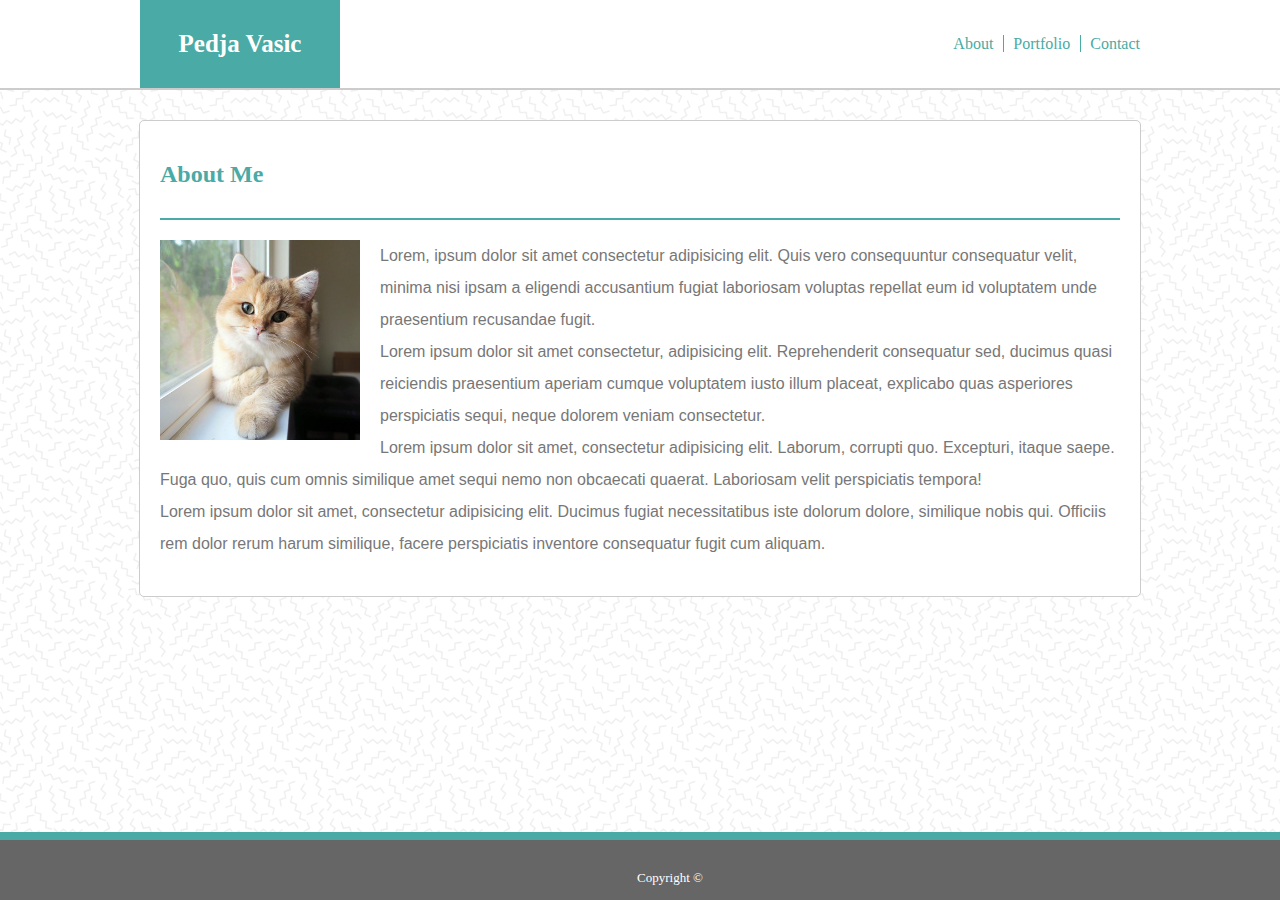
<file: index.html>
<!DOCTYPE html>
<html lang="en">
   <head>
      <meta name="viewport" content="width=device-width, initial-scale=1.0, maximum-scale=1.0, user-scalable=no">
      <meta charset="UTF-8">
      <!-- <link rel="stylesheet" type="text/css" href="assets/css/reset.css"> -->
      <link rel="stylesheet" type="text/css" href="assets/css/style.css">
      <title>Pedja Vasic</title>
   </head>
   <body background="assets/images/memphis-mini.png">
      <section id="topheader">
         <div class="wrapper">
            <section id="header">
               <strong>Pedja Vasic</strong>
            </section>
            <section class="header-content">
               <a class="content" id="front" href="index.html">About</a>
               <a class="content" id="portfolio" href="portfolio.html">Portfolio</a>
               <a class="content" id="contact" href="contact.html">Contact</a> 
            </section>
         </div>
      </section>
      <section class="container">
         <div id="about">
            <h2>About Me</h2>
            <img id="mainpic" src="assets/images/cat pic.jpg" style="width:200px; height: 200px" alt="cat pic"> 
            <p>
               Lorem, ipsum dolor sit amet consectetur adipisicing elit. Quis vero consequuntur consequatur velit, minima nisi ipsam a eligendi accusantium fugiat laboriosam voluptas repellat eum id voluptatem unde praesentium recusandae fugit. 
               <br>
               Lorem ipsum dolor sit amet consectetur, adipisicing elit. Reprehenderit consequatur sed, ducimus quasi reiciendis praesentium aperiam cumque voluptatem iusto illum placeat, explicabo quas asperiores perspiciatis sequi, neque dolorem veniam consectetur.
               <br>
               Lorem ipsum dolor sit amet, consectetur adipisicing elit. Laborum, corrupti quo. Excepturi, itaque saepe. Fuga quo, quis cum omnis similique amet sequi nemo non obcaecati quaerat. Laboriosam velit perspiciatis tempora!
               <br>
               Lorem ipsum dolor sit amet, consectetur adipisicing elit. Ducimus fugiat necessitatibus iste dolorum dolore, similique nobis qui. Officiis rem dolor rerum harum similique, facere perspiciatis inventore consequatur fugit cum aliquam.
            </p>
         </div>
      </section>
      <div class="push"></div>
      <footer class="footer">
         <div id="copyright">Copyright ©</div>
      </footer>
   </body>
</html>
</file>
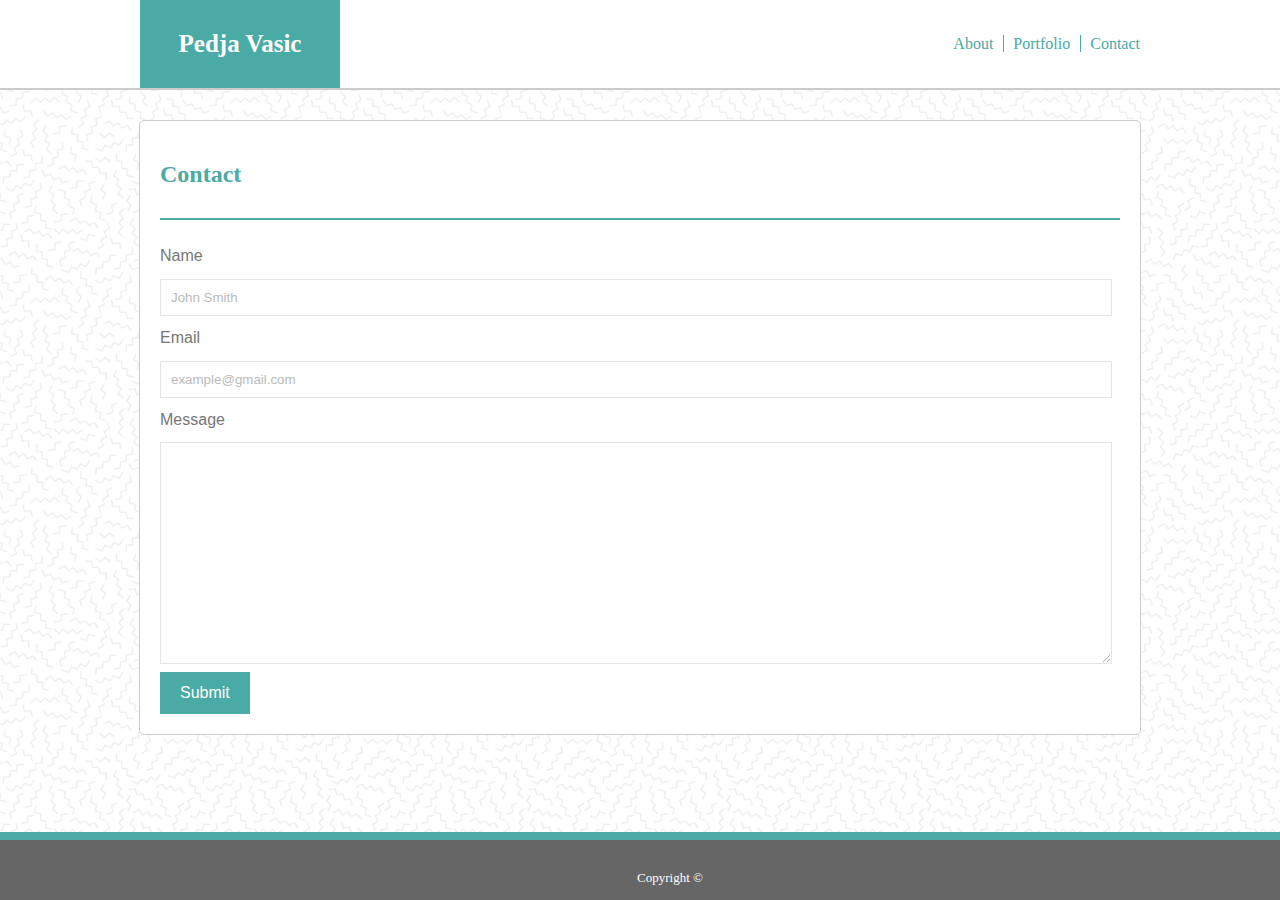
<file: contact.html>
<!DOCTYPE html>
<html lang="en">
   <head>
      <meta name="viewport" content="width=device-width, initial-scale=1.0, maximum-scale=1.0, user-scalable=no">
      <meta charset="UTF-8">
      <!-- <link rel="stylesheet" type="text/css" href="assets/css/reset.css"> -->
      <link rel="stylesheet" type="text/css" href="assets/css/style.css">
      <title>Pedja Vasic</title>
   </head>
   <body background="assets/images/memphis-mini.png">
      <section id="topheader">
         <div class="wrapper">
            <section id="header">
               <strong>Pedja Vasic</strong>
            </section>
            <section class="header-content">
               <a class="content" id="front" href="index.html">About</a>
               <a class="content" id="portfolio" href="portfolio.html">Portfolio</a>
               <a class="content" id="contact" href="contact.html">Contact</a> 
            </section>
         </div>
      </section>
      <div class="container">
         <h2>Contact</h2>
         <form action="/action_page.php">
            <p class="contact-form">Name</p>
            <input type="text" id="fname" name="firstname" placeholder="John Smith">
            <p class= "contact-form">Email</p>
            <input type="text" id="lname" name="lastname" placeholder="example@gmail.com">
            <p class="contact-form">Message</p>
            <textarea id="subject" name="subject" style="height:200px"></textarea>
            <input type="submit" value="Submit">
         </form>
      </div>
      <div class="push"></div>
      <footer class="footer">
         <div id="copyright">Copyright ©</div>
      </footer>
   </body>
</html>
</file>
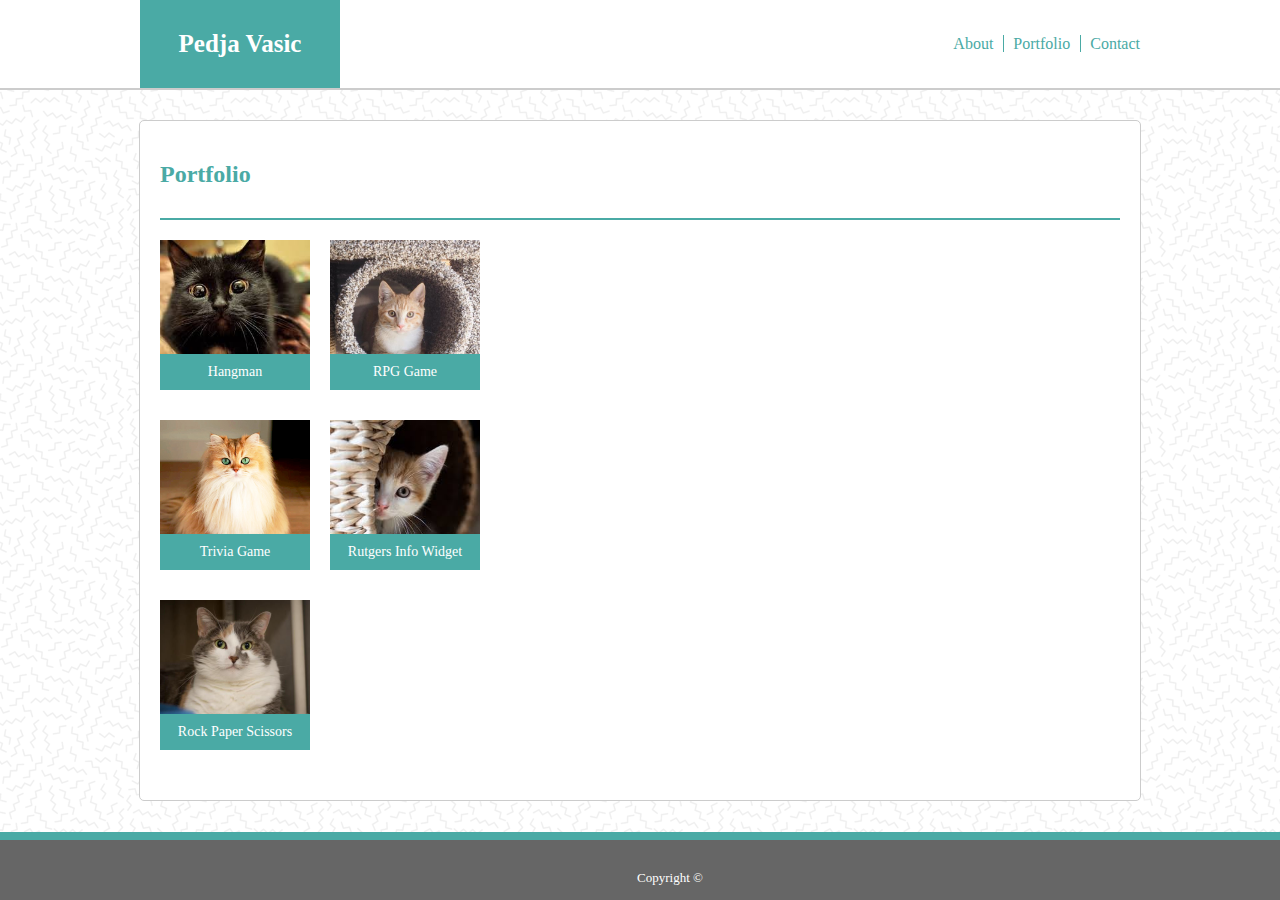
<file: portfolio.html>
<!DOCTYPE html>
<html lang="en">
   <head>
      <meta name="viewport" content="width=device-width, initial-scale=1.0, maximum-scale=1.0, user-scalable=no">
      <meta charset="UTF-8">
      <!-- <link rel="stylesheet" type="text/css" href="assets/css/reset.css"> -->
      <link rel="stylesheet" type="text/css" href="assets/css/style.css">
      <title>Pedja Vasic</title>
   </head>
   <body background="assets/images/memphis-mini.png">
      <section id="topheader">
         <div class="wrapper">
            <section id="header">
               <strong>Pedja Vasic</strong>
            </section>
            <section class="header-content">
               <a class="content" id="front" href="index.html">About</a>
               <a class="content" id="portfolio" href="portfolio.html">Portfolio</a>
               <a class="content" id="contact" href="contact.html">Contact</a> 
            </section>
         </div>
      </section>
      <section class="container">
         <div id="about">
            <h2>Portfolio</h2>
         </div>
         <section class="image" id="portfolio1">
            <img src="assets/images/Portfolio1.jpg" style="width=150px; height:150px" alt="Portfolio1">   
            <section class="overlay" id="title1">Hangman</section>
         </section>
         <section class="image" id="portfolio2">
            <img src="assets/images/portfolio2.jpg" style="width=150px; height:150px" alt="Portfolio2">
            <section class="overlay" id="title2">RPG Game</section>
         </section>
         <section class="image" id="portfolio3">
            <img src="assets/images/Portfolio3.jpg" style="width=150px; height:150px" alt="Portfolio3">   
            <section class="overlay" id="title3">Trivia Game</section>
         </section>
         <section class="image" id="portfolio4">
            <img src="assets/images/Portfolio4.jpg" style="width=150px; height:150px" alt="Portfolio4">   
            <section class="overlay" id="title4">Rutgers Info Widget</section>
         </section>
         <section class="image" id="portfolio5">
            <img src="assets/images/Portfolio5.jpg" style="width=150px; height:150px" alt="Portfolio5">   
            <section class="overlay" id="title5">Rock Paper Scissors</section>
         </section>
      </section>
      <div class="push"></div>
      <footer class="footer">
         <div id="copyright">Copyright ©</div>
      </footer>
   </body>
</html>
</file>
<file: assets/css/style.css>
html, body {
    height: 100%;
    margin: 0;
}
.wrapper {
    position: relative;
    width: 1000px;
    margin: 0 auto;
  }
/* Header */
#topheader {
    position: relative;
    font-family: Georgia, 'Times New Roman', Times, serif;
    margin-bottom: 30px;
    text-align: center;
    background: #ffffff;
    height:88px;
    border-bottom: solid #cccccc 2px;
    top: 0;
}
#header {
    /* position: absolute; */
    font-size: 25px;
    width: 200px;
    padding-top: 30px;
    padding-bottom: 30px;
    text-align: center;
    background: #4aaaa5;
    color: white;
  }
  .header-content {
    position: absolute;
    top: 40%;
    right: 0;
    text-align: center;
    background: #ffffff`;
    color: #4aaaa5;
  }
.content {
    color: #4aaaa5;
    text-decoration: none;
}
#front {
    margin-right: 5px;
    padding-right: 10px;
    border-right: solid 1px;
}
#portfolio {
    margin-right: 5px;
    padding-right: 10px;
    border-right: solid 1px;
}
/* Main Section */
h2 {
    color: #4aaaa5;
    font-family: Georgia, 'Times New Roman', Times, serif;
    margin-bottom: 20px;
    padding-bottom: 30px;
    border-bottom: 2px #4aaaa5 solid;
    box-shadow: 0px 0px 0px 8px rgba(0,0,0,0,3);
}
.container {
    width: 960px;
    font-family: 'Arial', 'Helvetica Neue', Helvetica, sans-serif;
    background: #ffffff;
    border: solid #cccccc 1px;
    padding: 20px;
    color: #777777;
    margin: 0 auto;
}
p {
    line-height: 2.0;
}
#mainpic {
    float: left;
    margin-right: 20px;
}
/* Footer */
.footer {
    position: fixed;
    padding: 30px;
    bottom: 0px;
    width: 100%;
    background: #666666;
    border-top: 8px solid #4aaaa5;
    text-align: center;
    margin-top: 90px;
    color: white;
    font-size: small;
}
.footer, .push {
    height: 0;
}
/* Contact form */
input[type=text], select, textarea {
    width: 930px;
    padding: 10px;
    border: 1px solid #ccc;
    resize: vertical;
    margin-top: -10px;
    margin-bottom: -14px;
    opacity: .5;
  }
  
  input[type=submit] {
    background-color: #4aaaa5;
    color: white;
    padding: 12px 20px;
    font-size: medium;
    margin-top: 18px;
    border: none;
    cursor: pointer;
  }
  
  input[type=submit]:hover {
    background-color: #45a049;
  }
  
  .container {
    border-radius: 5px;
    background-color: #ffffff;
    padding: 20px;
    height: auto;
    overflow: auto;
  }

.image { 
    position: relative;
    float: left;
    overflow: hidden;
    text-align: center;
    justify-content: center;
    align-items: flex-end;
    display: flex;
    padding-bottom: 30px;
}

.overlay {
    position: absolute;
    font-family: Georgia, 'Times New Roman', Times, serif;
    font-size: 14px;
    background: #4aaaa5;
    width: 150px;
    color: #ffffff;
    padding-top: 10px;
    padding-bottom: 10px;
    text-align: center;
    margin-top: -5px;
} 

#portfolio1 {
    float: left;
    text-align: center;
    padding-right: 10px;
    padding-bottom: 30px;

}
#portfolio2 {
    float: left;
    overflow: hidden;
    text-align: center;
    padding-left: 10px;
}
#portfolio3 {
    clear: both;
    float: left;
    overflow: hidden;
    text-align: center;
    padding-right: 10px;

}
#portfolio4 {
    float: left;
    overflow: hidden;
    text-align: center;
    padding-left: 10px;
}
#portfolio5 {
    clear: both;
    float: left;
    overflow: hidden;
    text-align: center;
    padding-right: 10px;
}
</file>
